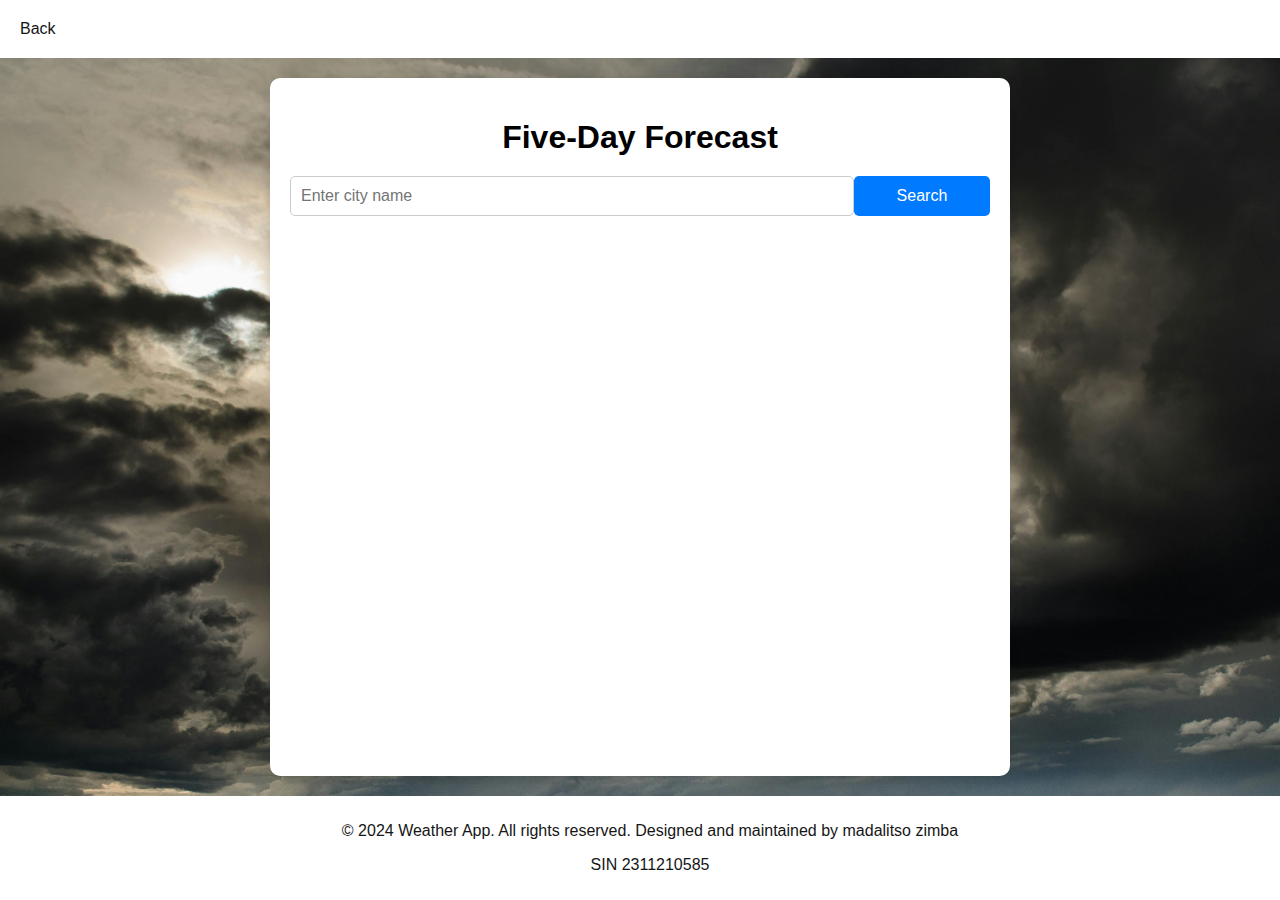
<file: Dalitso Weather App/forecast.html>
<!DOCTYPE html>
<html lang="en">
<head>
    <meta charset="UTF-8">
    <meta name="viewport" content="width=device-width, initial-scale=1.0">
    <title>Five-Day Weather Forecast</title>
     <link rel="stylesheet" href="five-day.css">
</head>
<body>

   

    <nav>
        <a href="index.html">Back</a> 
    </nav>

    <div class="container">
        <h1>Five-Day Forecast</h1>
        <div class="search-box">
            <input type="text" id="city-input" placeholder="Enter city name">
            <button id="search-btn">Search</button>
        </div>
        <div id="forecast" class="forecast"></div>
    </div>

    <footer>
        <p>&copy; 2024 Weather App. All rights reserved. Designed and maintained by madalitso zimba</p>
        <P>
            SIN 2311210585
        </P>
    </footer>

    <script>
        const apiKey = '524e7639f7db962d50b175dc66132873'; // Your OpenWeatherMap API key

        document.getElementById('search-btn').addEventListener('click', function() {
            const city = document.getElementById('city-input').value;
            getWeather(city);
        });

        async function getWeather(city) {
            const response = await fetch(`https://api.openweathermap.org/data/2.5/forecast?q=${city}&units=metric&appid=${apiKey}`);
            const data = await response.json();
            displayForecast(data);
        }

        function displayForecast(data) {
            const forecastContainer = document.getElementById('forecast');
            forecastContainer.innerHTML = ''; // Clear previous forecast
            const forecastList = data.list;

            for (let i = 0; i < forecastList.length; i += 8) { // Fetches forecast for 5 days (every 8th index)
                const dayData = forecastList[i];
                const date = new Date(dayData.dt * 1000).toLocaleDateString('en-US', { weekday: 'long' });
                const temp = Math.round(dayData.main.temp);
                const weather = dayData.weather[0].main;
                const weatherIcon = `http://openweathermap.org/img/wn/${dayData.weather[0].icon}@2x.png`;

                const dayDiv = document.createElement('div');
                dayDiv.classList.add('day');

                dayDiv.innerHTML = `
                    <span>${date}</span>
                    <img class="weather-icon" src="${weatherIcon}" alt="${weather}">
                    <span>${weather}</span>
                    <span class="temp">${temp}°C</span>
                `;

                forecastContainer.appendChild(dayDiv);
            }
        }
    </script>

</body>
</html>
</file>
<file: Dalitso Weather App/five-day.css>
body {
    font-family: Arial, sans-serif;
    background-color: #f4f4f4;
    margin: 0;
    padding: 0;
    display: flex;
    flex-direction: column;
    min-height: 100vh;
    background-image: url('./images/rainy.jpg');
    background-size: cover;
}

nav {
    background-color: #ffffff;
    color: #0c0c0c;
    padding: 10px;
    display: flex;
    justify-content: space-between;
}
nav a {
    color: rgb(20, 20, 20);
    text-decoration: none;
    padding: 10px;
}
.container {
    background-color: #fff;
    padding: 20px;
    border-radius: 10px;
    box-shadow: 0 0 10px rgba(0, 0, 0, 0.1);
    max-width: 700px;
    width: 90%;
    margin: 20px auto;
    flex-grow: 1;
}
h1 {
    text-align: center;
    margin-bottom: 20px;
}
.search-box {
    display: flex;
    margin-bottom: 20px;
}
.search-box input {
    width: 80%;
    padding: 10px;
    border: 1px solid #ccc;
    border-radius: 5px;
    font-size: 16px;
}
.search-box button {
    width: 20%;
    padding: 10px;
    background-color: #007bff;
    color: white;
    border: none;
    border-radius: 5px;
    cursor: pointer;
    font-size: 16px;
}
.forecast {
    display: flex;
    flex-direction: column;
}
.day {
    display: flex;
    justify-content: space-between;
    padding: 15px;
    background-color: #e9e9e9;
    margin-bottom: 10px;
    border-radius: 5px;
    align-items: center;
}
.day:nth-child(odd) {
    background-color: #f9f9f9;
}
.temp {
    font-weight: bold;
}
.weather-icon {
    width: 50px;
    height: 50px;
}
a:hover{
    color: rgb(46, 35, 197);
    text-decoration: underline;
    transition: all .3s ease-in-out;
}

footer {
    background-color: #ffffff;
    color: rgb(22, 22, 22);
    text-align: center;
    padding: 10px;
    position: relative;
    width: 100%;
    box-shadow: 0px 2px 1rem rgba(17, 17, 17, 0.164);
}
@media (max-width: 600px) {
    .container {
        width: 90%;
    }
    nav {
        flex-direction: column;
    }
}
</file>
